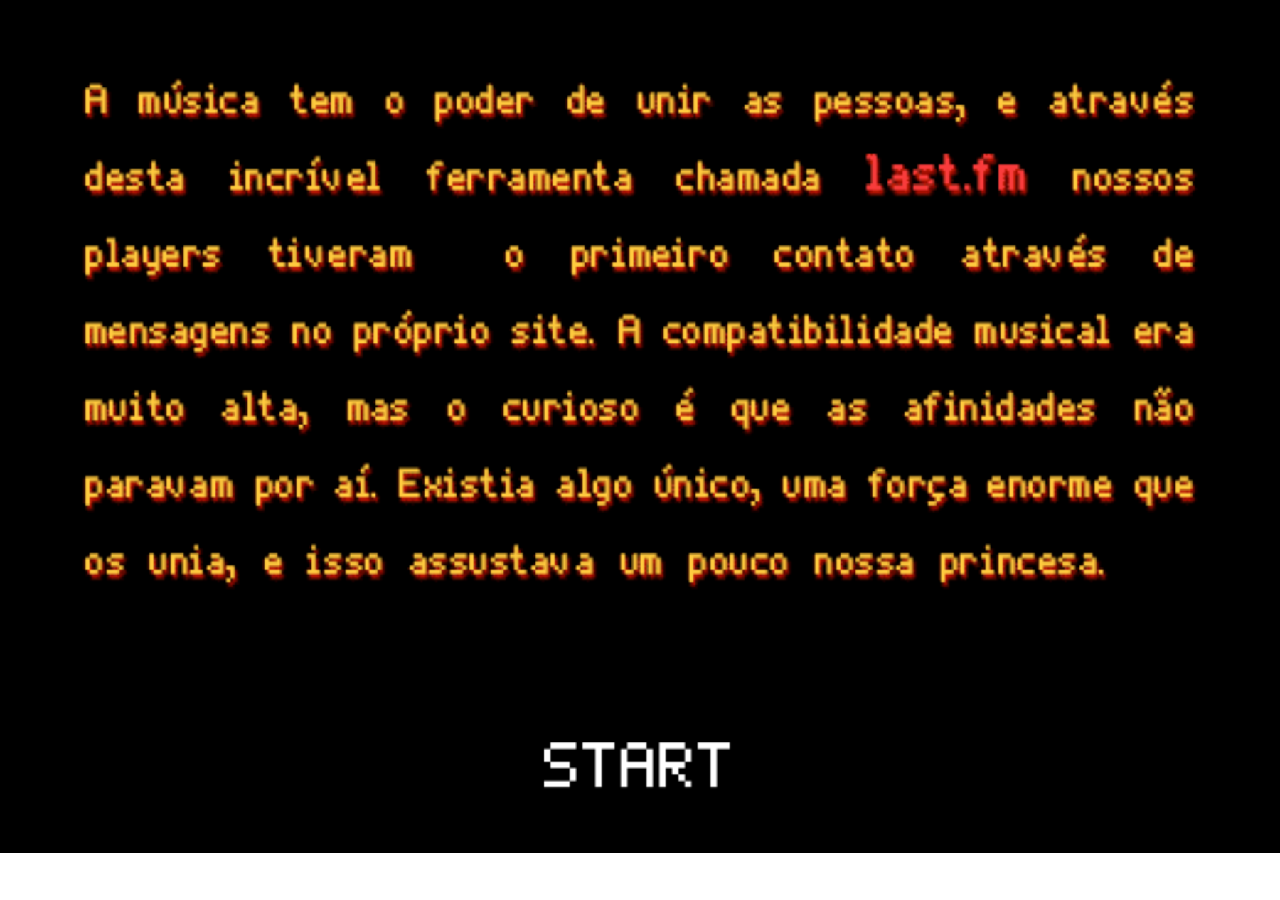
<file: animation/index.html>
<!DOCTYPE html>
<html>
<head>
	<meta http-equiv="Content-Type" content="text/html; charset=utf-8"/>
	<meta http-equiv="X-UA-Compatible" content="IE=Edge"/>
	<title>Historia</title>
<!--Adobe Edge Runtime-->
    <meta http-equiv="X-UA-Compatible" content="IE=Edge">
    <script type="text/javascript" charset="utf-8" src="index_edgePreload.js"></script>
    <style>
        .edgeLoad-EDGE-39497724 { visibility:hidden; }
    </style>
<!--Adobe Edge Runtime End-->

</head>
<body style="margin:0;padding:0;">
	<div id="Stage" class="EDGE-39497724">
	
        <div id="Stage_bg" class="edgeLoad-EDGE-39497724"></div>
        <div id="Stage_lastfm" class="edgeLoad-EDGE-39497724"></div>
        <div id="Stage_cidade" class="edgeLoad-EDGE-39497724"></div>
        <div id="Stage_hamburger" class="edgeLoad-EDGE-39497724"></div>
        <div id="Stage_arvore" class="edgeLoad-EDGE-39497724"></div>
        <div id="Stage_solo" class="edgeLoad-EDGE-39497724"></div>
        <div id="Stage_templo" class="edgeLoad-EDGE-39497724"></div>
        <div id="Stage_flor" class="edgeLoad-EDGE-39497724"></div>
        <div id="Stage_pri" class="edgeLoad-EDGE-39497724"></div>
        <div id="Stage_pe" class="edgeLoad-EDGE-39497724"></div>
        <div id="Stage_heart" class="edgeLoad-EDGE-39497724"></div>
        <div id="Stage_pedroepri1" class="edgeLoad-EDGE-39497724"></div>
        <div id="Stage_coelho" class="edgeLoad-EDGE-39497724"></div>
        <div id="Stage_coelho2" class="edgeLoad-EDGE-39497724"></div>
        <div id="Stage_coelho3" class="edgeLoad-EDGE-39497724"></div>
        <div id="Stage_tela1" class="edgeLoad-EDGE-39497724"></div>
        <div id="Stage_tela2" style="display:none;"></div>
        <div id="Stage_tela3" class="edgeLoad-EDGE-39497724"></div>
        <div id="Stage_replay" class="edgeLoad-EDGE-39497724"></div>
        <div id="Stage_button" class="edgeLoad-EDGE-39497724"></div>
        <div id="Stage_btn-start" class="edgeLoad-EDGE-39497724"></div>
        <div id="Stage_btn_replay" style="display:none;"></div>
        <div id="Stage_siga1" style="display:none;"></div>
        <div id="Stage_siga2" style="display:none;"></div>
        <div id="Stage_siga3" style="display:none;"></div>
        <div id="Stage_r-left" class="edgeLoad-EDGE-39497724"></div>
        <div id="Stage_r-top" class="edgeLoad-EDGE-39497724"></div>
        <div id="Stage_r-right" class="edgeLoad-EDGE-39497724"></div>
        <div id="Stage_r-bottom" class="edgeLoad-EDGE-39497724"></div>
    </div>
</body>
</html>
</file>
